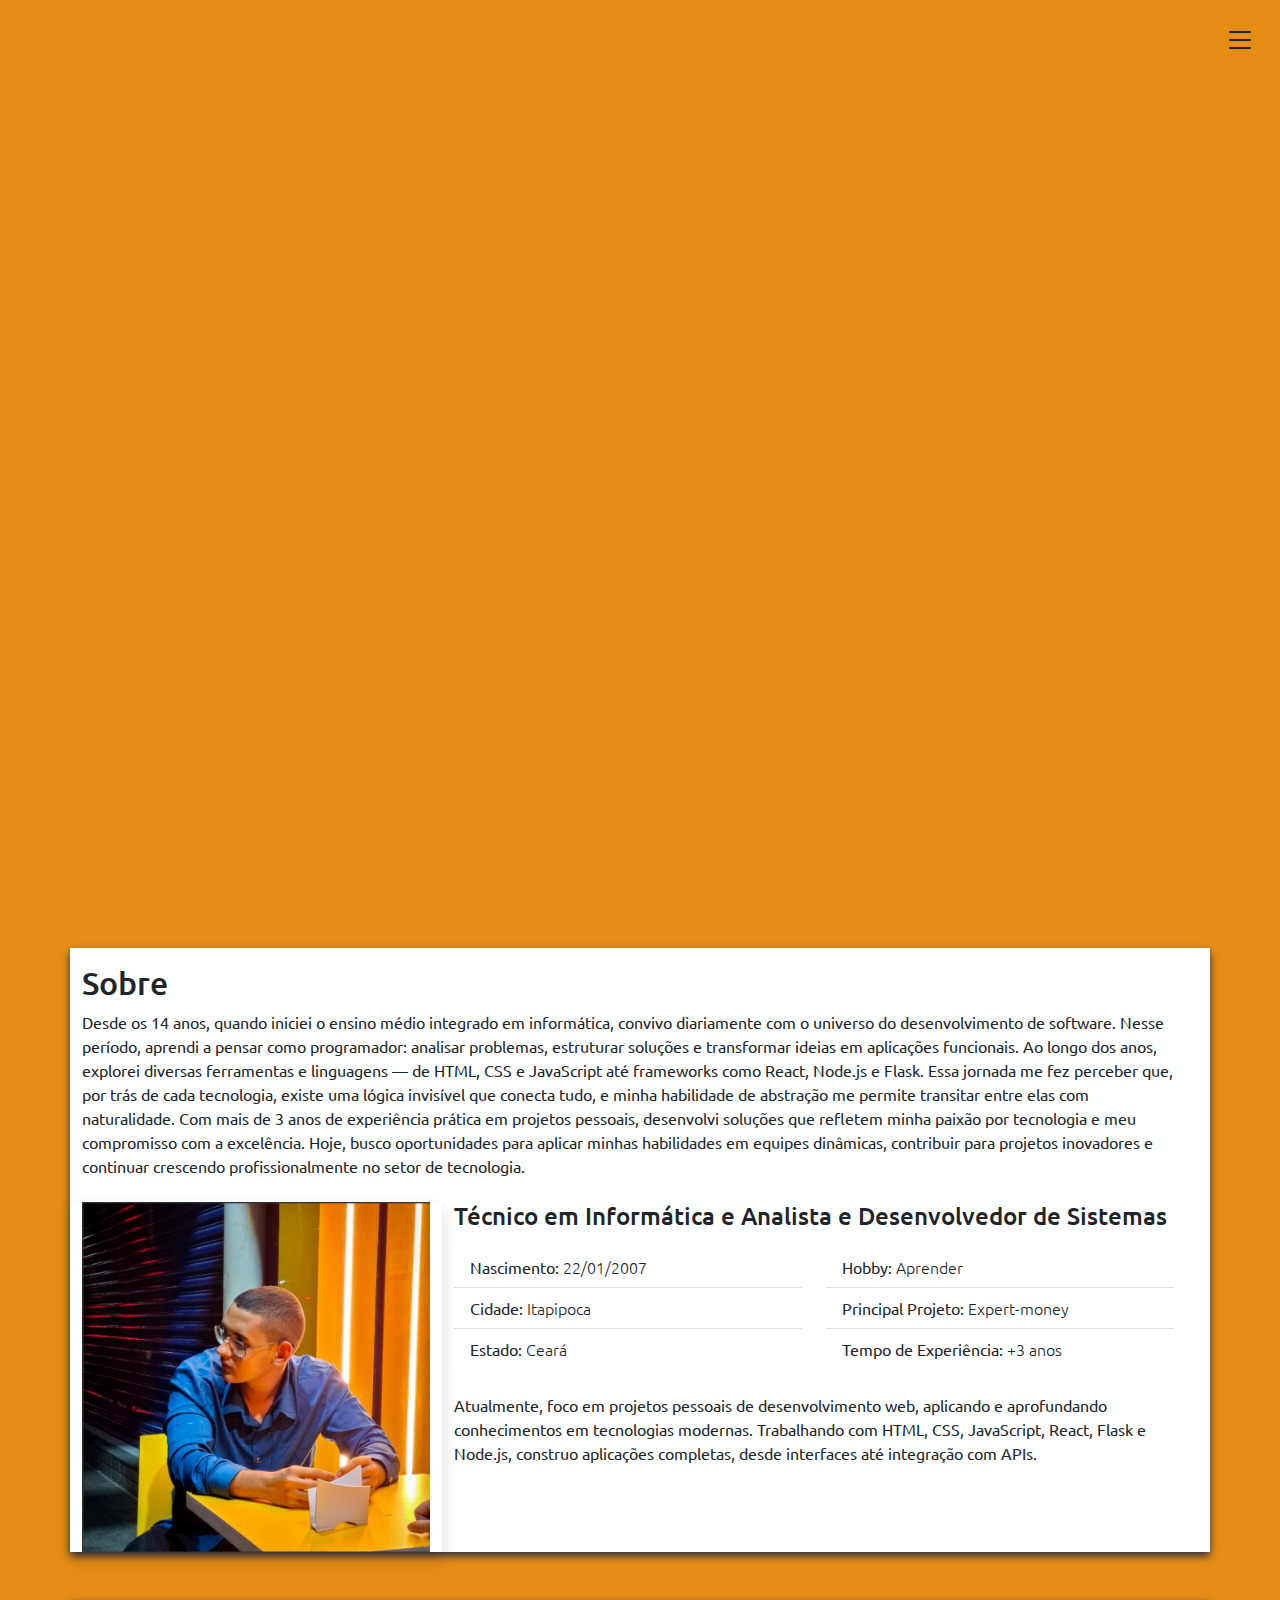
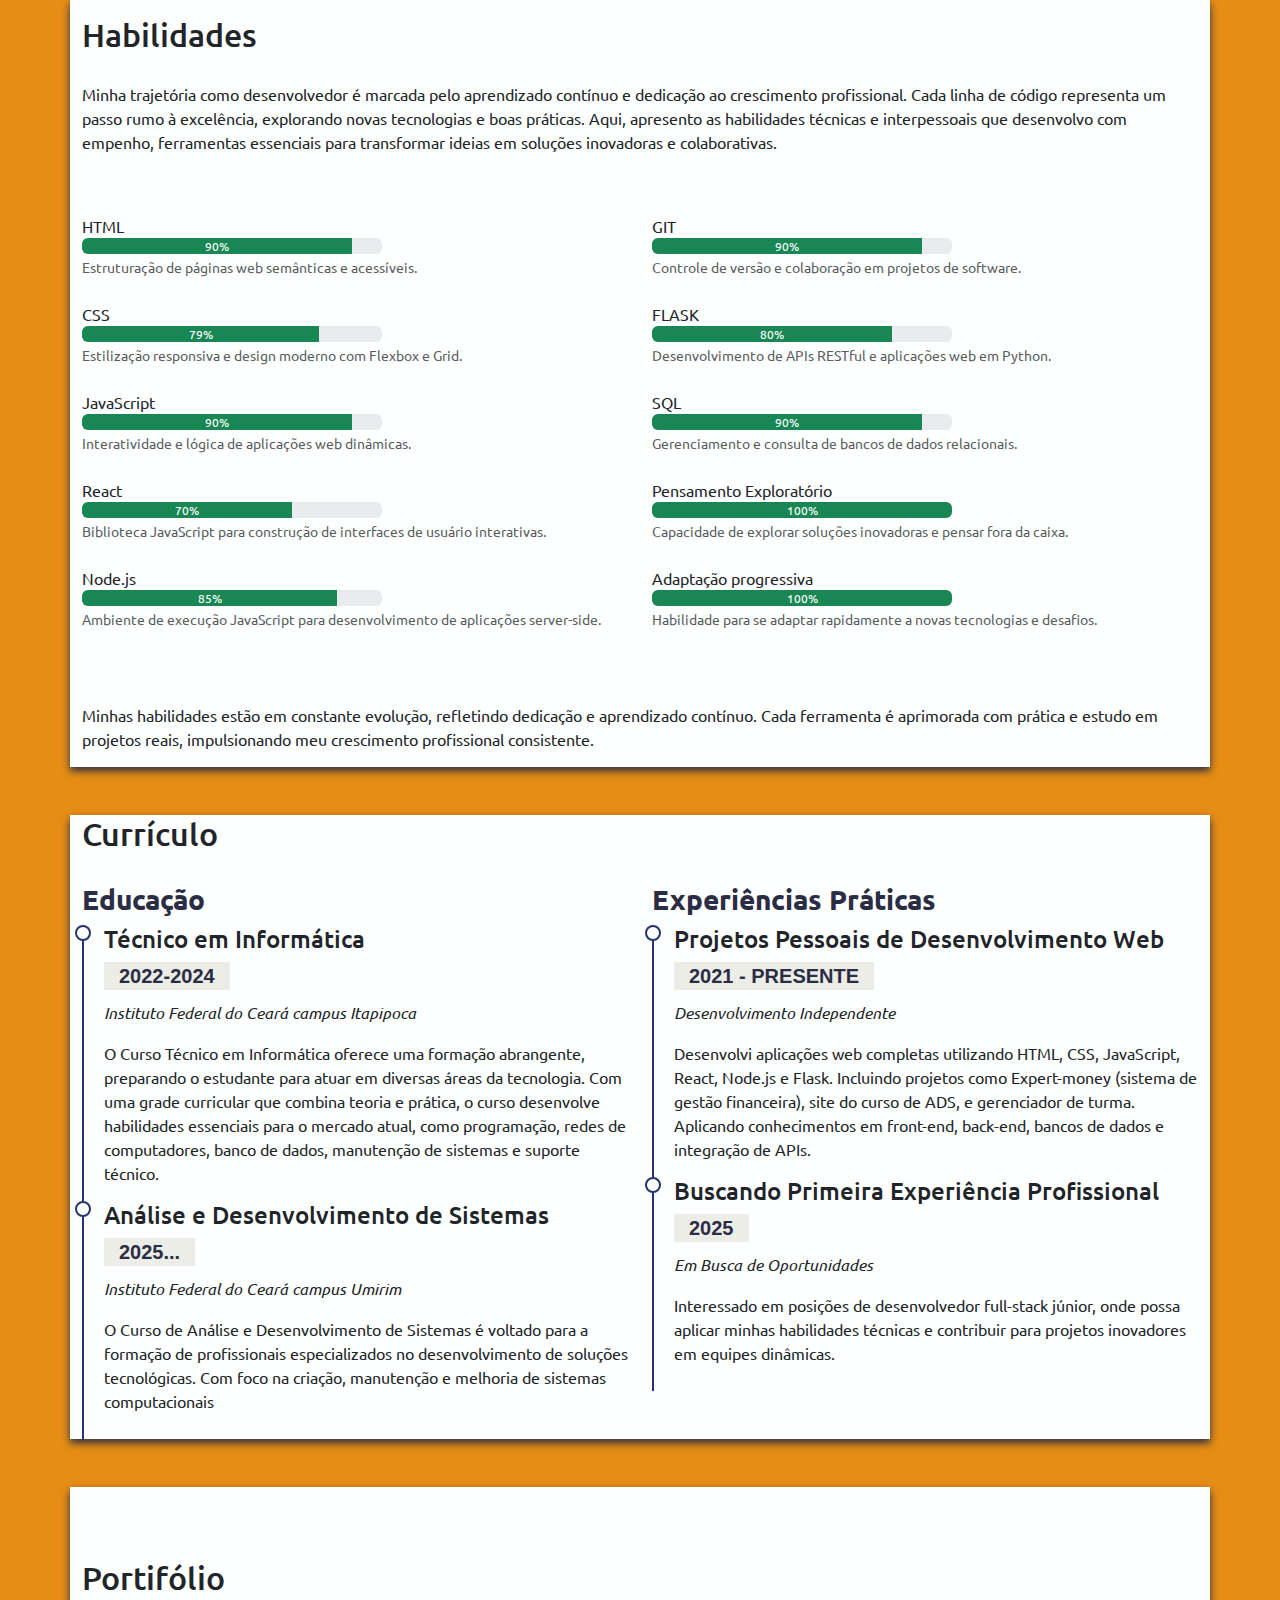
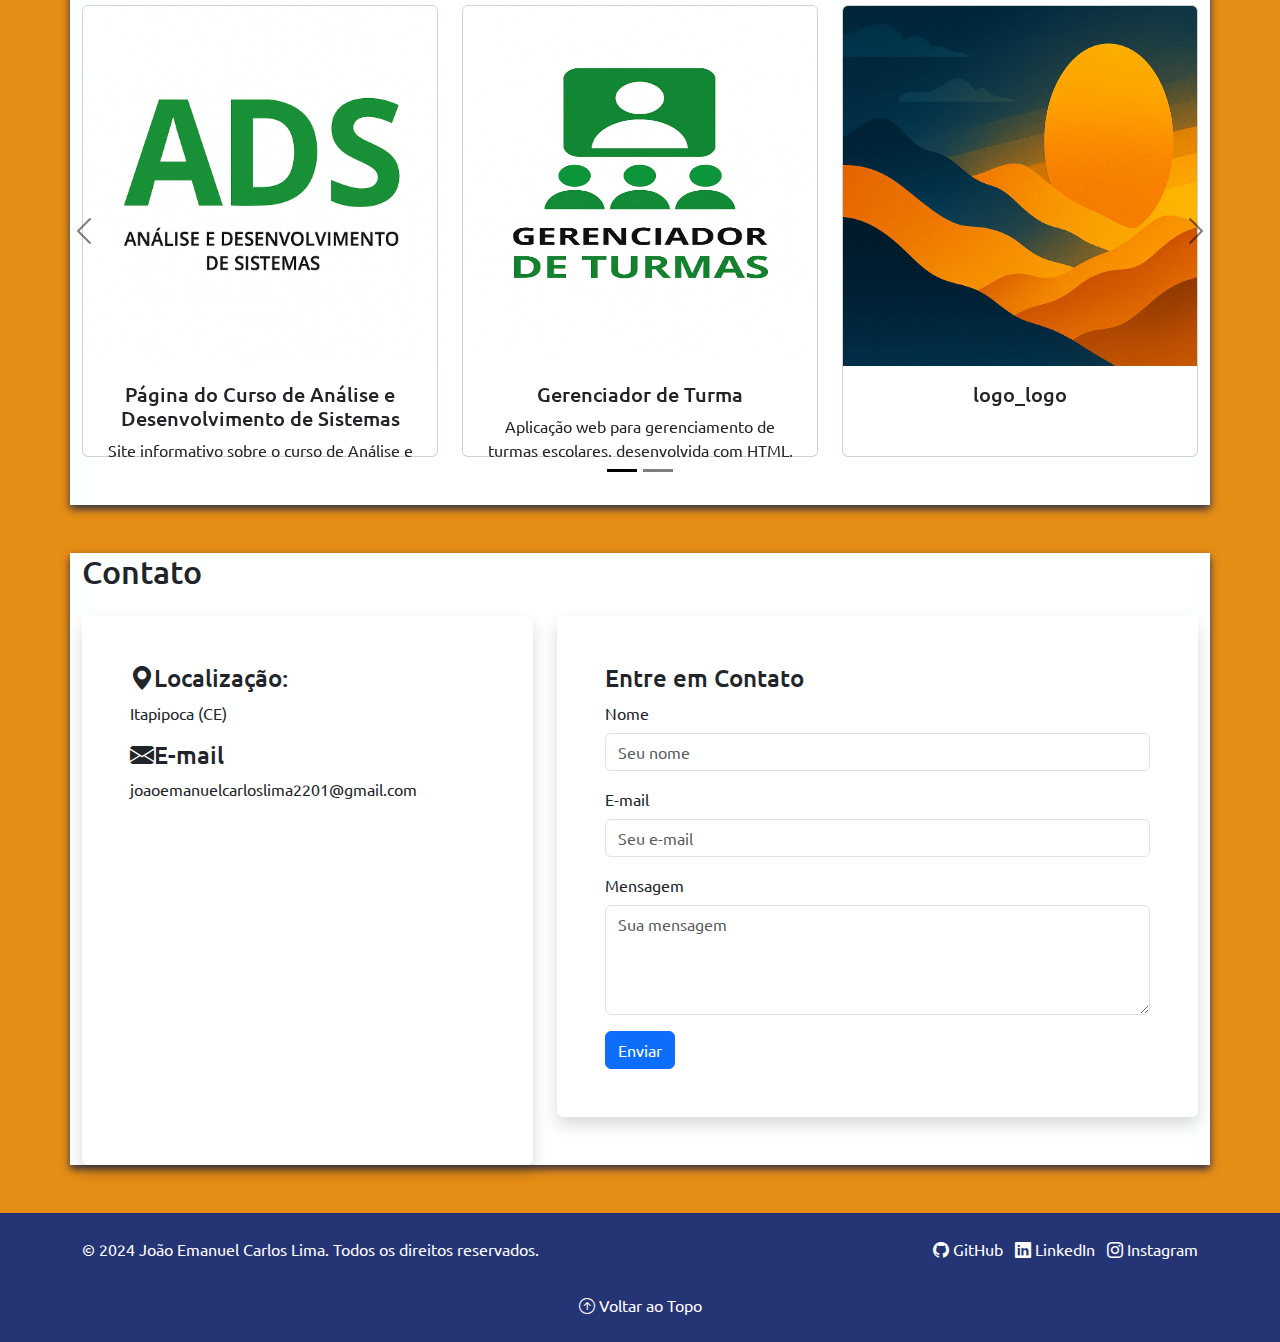
<file: index.html>
<!DOCTYPE html>
<html lang="pt-br">

<head>
    <meta charset="UTF-8">
    <meta name="viewport" content="width=device-width, initial-scale=1.0, maximum-scale=1.0, user-scalable=no">
    <link rel="stylesheet" href="https://cdn.jsdelivr.net/npm/bootstrap-icons@1.13.1/font/bootstrap-icons.min.css">
    <link rel="stylesheet" href="css/bootstrap/css/bootstrap.css">
    <link rel="stylesheet" href="css/fonts.css">
    <link rel="stylesheet" href="css/general.css">
    <link rel="stylesheet" href="css/header.css">
    <link rel="stylesheet" href="css/sections.css">
    <link rel="stylesheet" href="css/components.css">
    <link rel="stylesheet" href="css/animations.css">
    <link rel="stylesheet" href="css/responsive.css">
    <link rel="icon" type="image/png" href="imagens/icone01.png">
    <link rel="stylesheet" href="css/carrocel.css">
    <link rel="stylesheet" href="css/rodape.css">

    <title>João Emanuel Carlos Lima Dev full-stack</title>
    <meta name="description" content="Portfolio de João Emanuel Carlos Lima, desenvolvedor full-stack. Conheça minhas habilidades, projetos e entre em contato.">

    <!-- Open Graph / Facebook -->
    <meta property="og:type" content="website">
    <meta property="og:url" content="https://joao-tec-info.github.io/portifolio/">
    <meta property="og:title" content="João Emanuel Carlos Lima Dev full-stack">
    <meta property="og:description" content="Portfolio de João Emanuel Carlos Lima, desenvolvedor full-stack. Conheça minhas habilidades, projetos e entre em contato.">
    <meta property="og:image" content="https://joao-tec-info.github.io/portifolio/imagens/FotoDePerfil.png">

    <!-- Twitter -->
    <meta property="twitter:card" content="summary_large_image">
    <meta property="twitter:url" content="https://joao-tec-info.github.io/portifolio/">
    <meta property="twitter:title" content="João Emanuel Carlos Lima Dev full-stack">
    <meta property="twitter:description" content="Portfolio de João Emanuel Carlos Lima, desenvolvedor full-stack. Conheça minhas habilidades, projetos e entre em contato.">
    <meta property="twitter:image" content="https://joao-tec-info.github.io/portifolio/imagens/FotoDePerfil.png">
    <script type="application/ld+json">
    {
      "@context": "https://schema.org",
      "@type": "Person",
      "name": "João Emanuel Carlos Lima",
      "jobTitle": "Desenvolvedor Full-Stack",
      "description": "João Emanuel Carlos Lima é um desenvolvedor full-stack apaixonado por tecnologia, com experiência em HTML, CSS, JavaScript, React, Node.js e Flask. Conheça seus projetos e entre em contato.",
      "url": "https://joao-tec-info.github.io/portifolio/",
      "image": "https://joao-tec-info.github.io/portifolio/imagens/FotoDePerfil.png",
      "sameAs": [
        "https://github.com/joao-tec-info",
        "https://www.linkedin.com/in/jo%C3%A3o-emanuel-carlos-lima-038552291/",
        "https://www.instagram.com/joaoemn_/"
      ],
      "address": {
        "@type": "PostalAddress",
        "addressLocality": "Itapipoca",
        "addressRegion": "CE",
        "addressCountry": "BR"
      },
      "email": "joaoemanuelcarloslima2201@gmail.com"
    }
    </script>
</head>

<body id="body">
    <div id="overlay"></div>

    <aside id="header">
        <section id="profile">
            <img src="imagens/FotoDePerfil.png" alt="Foto de perfil de João Emanuel Carlos Lima">
            <h1>Emanuel Carlos</h1>
            <ul class="social">
                <li>
                    <a href="https://github.com/joao-tec-info" target="_blank"><i class="bi bi-github"></i></a>
                </li>
                <li>
                    <a href="https://www.linkedin.com/in/jo%C3%A3o-emanuel-carlos-lima-038552291/" target="_blank"><i class="bi bi-linkedin"></i></a>
                </li>
                <li>
                    <a href="https://www.instagram.com/joaoemn_/" target="_blank"><i class="bi bi-instagram"></i></a>
                </li>
            </ul>
        </section>
        <section>
            <nav id="navBar" class="navMenu">
                <ul class="nav flex-column">
                    <li class="nav-item">
                        <a class="nav-link active" aria-current="page" href="#"><i class="bi bi-house-door-fill"></i>
                            Início</a>
                    </li>
                    <li class="nav-item">
                        <a class="nav-link" href="#sobre"><i class="bi bi-person-fill"></i> Sobre</a>
                    </li>
                    <li class="nav-item">
                        <a class="nav-link" href="#habilidades"><i class="bi bi-card-checklist"></i> Habilidades</a>
                    </li>
                    <li class="nav-item">
                        <a class="nav-link" href="#curriculo"><i class="bi bi-file-earmark-check-fill"></i>
                            Currículo</a>
                    </li>
                    <li class="nav-item">
                        <a class="nav-link" href="#portifolio"><i class="bi bi-collection-fill"></i> Portfolio</a>
                    </li>
                    <li class="nav-item">
                        <a class="nav-link" href="#contato"><i class="bi bi-envelope-fill"></i> Contato</a>
                    </li>
                </ul>
            </nav>
        </section>
    </aside>

    <main id="main">
        <i class="bi bi-list menu-mobile"></i>

        <section id="inicio" class="col-md-5 m-0 p-0">
            <div class="col-md-5 d-flex justify-content-center align-items-center flex-column meu-nome">
                <h1 class="text-white text-shadow">
                   João Emanuel Carlos Lima
                </h1>
                <span id="subtitle" class="text-white text-shadow">Técnico e Dev Full Stack</span>
            </div>
            <div id="arraste" class="col-md-7 d-flex justify-content-end align-items-end position-relative">
                <a href="#sobre" class="position-absolute bottom-0 end-0 mb-3 me-3 text-white"><i
                        class="bi bi-arrow-down"></i>arraste para mais</a>
            </div>
        </section>

        <section class="container  mt-5  " id="sobre">
            <div class="row w-100">
                <div class="col-md-12">

                    <h2 class="pt-3 ">Sobre</h2>

<p>
Desde os 14 anos, quando iniciei o ensino médio integrado em informática, convivo diariamente com o universo do desenvolvimento de software. Nesse período, aprendi a pensar como programador: analisar problemas, estruturar soluções e transformar ideias em aplicações funcionais.
Ao longo dos anos, explorei diversas ferramentas e linguagens — de HTML, CSS e JavaScript até frameworks como React, Node.js e Flask. Essa jornada me fez perceber que, por trás de cada tecnologia, existe uma lógica invisível que conecta tudo, e minha habilidade de abstração me permite transitar entre elas com naturalidade.
Com mais de 3 anos de experiência prática em projetos pessoais, desenvolvi soluções que refletem minha paixão por tecnologia e meu compromisso com a excelência. Hoje, busco oportunidades para aplicar minhas habilidades em equipes dinâmicas, contribuir para projetos inovadores e continuar crescendo profissionalmente no setor de tecnologia.
</p>

                    <div class="row mt-4" id="lista-sobre">
                        <div class="col-md-4 shadow">
                            <img class="img-fluid" src="imagens/FotoDePerfil.png" alt="Foto de João Emanuel Carlos Lima">
                        </div>

                        <div class="col-md-8">
                            <h4 class="mb-3">Técnico em Informática e Analista e Desenvolvedor de Sistemas</h4>

                            <div class="row" id="lista-sobre-informacoes">
                                <div class="col-md-6">
                                    <ul class="list-group list-group-flush ">
                                        <li class="list-group-item">Nascimento: <span
                                                class="fw-lighter">22/01/2007</span></li>
                                        <li class="list-group-item">Cidade: <span class="fw-lighter">Itapipoca</span>
                                        </li>
                                        <li class="list-group-item">Estado: <span class="fw-lighter">Ceará</span></li>

                                    </ul>
                                </div>
                                <div class="col-md-6">
                                    <ul class="list-group list-group-flush">
                                        <li class="list-group-item">Hobby: <span class="fw-lighter">Aprender</span></li>
                                        <li class="list-group-item">Principal Projeto: <span class="fw-lighter"> Expert-money</span></li>
                                        <li class="list-group-item">Tempo de Experiência: <span class="fw-lighter">+3
                                                anos</span></li>


                                    </ul>
                                </div>
                                <div class="mt-4 mr-3 pb-3">
                                    Atualmente, foco em projetos pessoais de desenvolvimento web, aplicando e aprofundando conhecimentos em tecnologias modernas. Trabalhando com HTML, CSS, JavaScript, React, Flask e Node.js, construo aplicações completas, desde interfaces até integração com APIs.
                                </div>

                            </div>
                        </div>
                    </div>

                </div>
            </div>

        </section>
        <section id="habilidades" class="mt-5 section-bg">

            <div class="container" id="lista-habilidades">
                <h2 class="pt-3">Habilidades</h2>
                <p>
                    Minha trajetória como desenvolvedor é marcada pelo aprendizado contínuo e dedicação ao crescimento profissional. Cada linha de código representa um passo rumo à excelência, explorando novas tecnologias e boas práticas. Aqui, apresento as habilidades técnicas e interpessoais que desenvolvo com empenho, ferramentas essenciais para transformar ideias em soluções inovadoras e colaborativas.
                </p>
                <div class="row">
                    <div class="col-md-6">
                        <p class="mt-4 mb-0">HTML</p>
                        <div class="progress" style="width: 300px;">
                            <div class="progress-bar bg-success" role="progressbar" style="width: 90%; height: 100%;">
                                90%
                            </div>
                        </div>
                        <small class="text-muted">Estruturação de páginas web semânticas e acessíveis.</small>
                        <p class="mt-4 mb-0">CSS</p>
                        <div class="progress" style="width: 300px;">
                            <div class="progress-bar bg-success" role="progressbar" style="width: 79%; height: 100%;">
                                79%
                            </div>
                        </div>
                        <small class="text-muted">Estilização responsiva e design moderno com Flexbox e Grid.</small>
                        <p class="mt-4 mb-0">JavaScript</p>
                        <div class="progress" style="width: 300px;">
                            <div class="progress-bar bg-success" role="progressbar" style="width: 90%; height: 100%;">
                                90%
                            </div>
                        </div>
                        <small class="text-muted">Interatividade e lógica de aplicações web dinâmicas.</small>


                    </div>

                    <div class="col-md-6">
                        <p class="mt-4 mb-0">GIT</p>
                        <div class="progress" style="width: 300px;">
                            <div class="progress-bar bg-success" role="progressbar" style="width: 90%; height: 100%;">
                                90%
                            </div>
                        </div>
                        <small class="text-muted">Controle de versão e colaboração em projetos de software.</small>
                        <p class="mt-4 mb-0">FLASK</p>
                        <div class="progress" style="width: 300px;">
                            <div class="progress-bar bg-success" role="progressbar" style="width: 80%; height: 100%;">
                                80%
                            </div>
                        </div>
                        <small class="text-muted">Desenvolvimento de APIs RESTful e aplicações web em Python.</small>
                        <p class="mt-4 mb-0">SQL</p>
                        <div class="progress" style="width: 300px;">
                            <div class="progress-bar bg-success" role="progressbar" style="width: 90%; height: 100%;">
                                90%
                            </div>
                        </div>
                        <small class="text-muted">Gerenciamento e consulta de bancos de dados relacionais.</small>
                    </div>
                    <div class="col-md-6">
                        <p class="mt-4 mb-0">React</p>
                        <div class="progress" style="width: 300px;">
                            <div class="progress-bar bg-success" role="progressbar" style="width: 70%; height: 100%;">
                                70%
                            </div>
                        </div>
                        <small class="text-muted">Biblioteca JavaScript para construção de interfaces de usuário interativas.</small>
                        <p class="mt-4 mb-0">Node.js</p>
                        <div class="progress" style="width: 300px;">
                            <div class="progress-bar bg-success" role="progressbar" style="width: 85%; height: 100%;">
                                85%
                            </div>
                        </div>
                        <small class="text-muted">Ambiente de execução JavaScript para desenvolvimento de aplicações server-side.</small>
                    </div>
                    <div class="col-md-6">
                        <p class="mt-4 mb-0">Pensamento Exploratório</p>
                        <div class="progress" style="width: 300px;">
                            <div class="progress-bar bg-success" role="progressbar" style="width: 100%; height: 100%;">
                                100%
                            </div>
                        </div>
                        <small class="text-muted">Capacidade de explorar soluções inovadoras e pensar fora da caixa.</small>
                        <p class="mt-4 mb-0">Adaptação progressiva</p>
                        <div class="progress" style="width: 300px;">
                            <div class="progress-bar bg-success" role="progressbar" style="width: 100%; height: 100%;">
                                100%
                            </div>
                        </div>
                        <small class="text-muted">Habilidade para se adaptar rapidamente a novas tecnologias e desafios.</small>

                    </div>

                </div>
                <br>



                <hr>
                <p>Minhas habilidades estão em constante evolução, refletindo dedicação e aprendizado contínuo. Cada ferramenta é aprimorada com prática e estudo em projetos reais, impulsionando meu crescimento profissional consistente.</p>
            </div>

        </section>

        <section id="curriculo" class="mt-5 cr">
            <div class="container" id="curriculobg">
                <h2 class="mt-4 ">Currículo</h2>
                <div class="row">
                    <div class="col-md-6">
                        <h3 class="cr-title">Educação</h3>
                        <div class="cr-item">
                            <h4>Técnico em Informática</h4>
                            <h5>2022-2024</h5>
                            <p><em>Instituto Federal do Ceará campus Itapipoca </em></p>
                            <p>O Curso Técnico em Informática oferece uma formação abrangente, preparando o estudante
                                para atuar em diversas áreas da tecnologia. Com uma grade curricular que combina teoria
                                e prática, o curso desenvolve habilidades essenciais para o mercado atual, como
                                programação, redes de computadores, banco de dados, manutenção de sistemas e suporte
                                técnico.</p>
                        </div>
                        <div class="cr-item">
                            <h4>Análise e Desenvolvimento de Sistemas</h4>
                            <h5>2025...</h5>
                            <p><em>Instituto Federal do Ceará campus Umirim </em></p>
                            <p>O Curso de Análise e Desenvolvimento de Sistemas é voltado para a formação de
                                profissionais especializados no desenvolvimento de soluções tecnológicas. Com foco na
                                criação, manutenção e melhoria de sistemas computacionais</p>
                        </div>
                    </div>
                    <div class="col-md-6">
                        <h3 class="cr-title">Experiências Práticas</h3>
                        <div class="cr-item">
                            <h4>Projetos Pessoais de Desenvolvimento Web</h4>
                            <h5>2021 - Presente</h5>
                            <p><em>Desenvolvimento Independente</em></p>
                            <p>Desenvolvi aplicações web completas utilizando HTML, CSS, JavaScript, React, Node.js e Flask. Incluindo projetos como Expert-money (sistema de gestão financeira), site do curso de ADS, e gerenciador de turma. Aplicando conhecimentos em front-end, back-end, bancos de dados e integração de APIs.</p>
                        </div>
                        <div class="cr-item">
                            <h4>Buscando Primeira Experiência Profissional</h4>
                            <h5>2025</h5>
                            <p><em>Em Busca de Oportunidades</em></p>
                            <p>Interessado em posições de desenvolvedor full-stack júnior, onde possa aplicar minhas habilidades técnicas e contribuir para projetos inovadores em equipes dinâmicas.</p>
                        </div>
                    </div>
                </div>

            </div>
        </section>

        <section id="portifolio" class="mt-5">
            <div class="container pt-5 pb-5" id="portifoliobg">
                <h2 class="mt-4">Portifólio</h2>
                <div id="carouselPortifolio" class="carousel carousel-dark slide">
                    <div class="carousel-indicators">
                        <button type="button" data-bs-target="#carouselPortifolio" data-bs-slide-to="0" class="active"
                            aria-current="true" aria-label="Slide 1"></button>
                        <button type="button" data-bs-target="#carouselPortifolio" data-bs-slide-to="1"
                            aria-label="Slide 2"> </button>

                    </div>
                    <div class="carousel-inner">
                        <div class="carousel-item active" data-bs-interval="10000">
                            <div class="row row-cols-1 row-cols-md-3 g-4">
                                <div class="col">
                                    <div class="card">
                                        <a href="https://joao-tec-info.github.io/site-ADS/">
                                        <img src="imagens/ADS.png" class="card-img-top" alt="Logo do curso de Análise e Desenvolvimento de Sistemas">
                                        </a>
                                        <div class="card-body">
                                            <h5 class="card-title">Página do Curso de Análise e Desenvolvimento de Sistemas</h5>
                                            <p class="card-text">Site informativo sobre o curso de Análise e Desenvolvimento de Sistemas do IFCE, desenvolvido com HTML, CSS e JavaScript. Apresenta informações sobre a grade curricular, objetivos do curso e oportunidades de carreira na área de tecnologia.</p>
                                        </div>
                                    </div>
                                </div>
                                <div class="col">
                                    <div class="card">
                                        <a href="https://joao-tec-info.github.io/gerenciador_de_turma/">
                                            <img src="imagens/LOGOGENturma.png" class="card-img-top" alt="Logo do Gerenciador de Turma">
                                        </a>
                                        <div class="card-body">
                                            <h5 class="card-title">Gerenciador de Turma</h5>
                                            <p class="card-text">Aplicação web para gerenciamento de turmas escolares, desenvolvida com HTML, CSS e JavaScript. Permite adicionar alunos, organizar turmas e visualizar informações de forma intuitiva, aplicando lógica de programação e manipulação do DOM.</p>
                                        </div>
                                    </div>
                                </div>
                                <div class="col">
                                    <div class="card">
                                        <img src="imagens/backgroun.png" class="card-img-top" alt="Imagem de projeto futuro - logo">
                                        <div class="card-body">
                                            <h5 class="card-title">logo_logo</h5>
                                            <p class="card-text"></p>
                                        </div>
                                    </div>
                                </div>
                            </div>
                        </div>
                        <div class="carousel-item" data-bs-interval="2000">
                            <div class="row row-cols-1 row-cols-md-3 g-4">
                                <div class="col">
                                    <div class="card">
                                        <img src="imagens/backgroun.png" class="card-img-top" alt="Imagem de projeto em breve">
                                        <div class="card-body">
                                            <h5 class="card-title">EM_BREVE</h5>
                                            <p class="card-text"></p>
                                        </div>
                                    </div>
                                </div>
                                <div class="col">
                                    <div class="card">
                                        <img src="imagens/backgroun.png" class="card-img-top" alt="Imagem de projeto em breve">
                                        <div class="card-body">
                                            <h5 class="card-title">EM-BREVE</h5>
                                            <p class="card-text"></p>
                                        </div>
                                    </div>
                                </div>
                                <div class="col">
                                    <div class="card">
                                        <img src="imagens/backgroun.png" class="card-img-top" alt="Imagem de projeto em breve">
                                        <div class="card-body">
                                            <h5 class="card-title">EM_BREVE</h5>
                                            <p class="card-text"></p>
                                        </div>
                                    </div>
                                </div>

                            </div>
                        </div>

                    </div>
                    <button class="carousel-control-prev" type="button" data-bs-target="#carouselPortifolio"
                        data-bs-slide="prev">
                        <span class="carousel-control-prev-icon" aria-hidden="true"></span>
                        <span class="visually-hidden">Previous</span>
                    </button>
                    <button class="carousel-control-next" type="button" data-bs-target="#carouselPortifolio"
                        data-bs-slide="next">
                        <span class="carousel-control-next-icon" aria-hidden="true"></span>
                        <span class="visually-hidden">Next</span>
                    </button>
                </div>
            </div>
        </section>

        <section id="contato" class="mt-5">
            <div class="container" id="contatobg">
                <h2>Contato</h2>
                <div class="row">
                    <div class="col-md-5 mt-3">
                        <div class="card p-5 shadow border-0">
                            <div class="endereco">
                                <h4><i class="bi bi-geo-alt-fill"></i>Localização:</h4>
                                <p>Itapipoca (CE)</p>

                            </div>

                            <div class="email">
                                <h4><i class="bi bi-envelope-fill"></i>E-mail</h4>
                                <p>joaoemanuelcarloslima2201@gmail.com</p>
                            </div>
                            <iframe 
                                src="https://www.google.com/maps/embed?pb=!1m18!1m12!1m3!1d3982.3941052935907!2d-39.597615200000014!3d-3.495857399999995!2m3!1f0!2f0!3f0!3m2!1i1024!2i768!4f13.1!3m3!1m2!1s0x7c048efa20f483d%3A0xb2bbff044aa641e9!2sR.%20Mo%C3%A9sio%20Loiola%20-%20Itapipoca%2C%20CE!5e0!3m2!1spt-BR!2sbr!4v1754779101736!5m2!1spt-BR!2sbr"
                                width="300" height="300" style="border:0;" allowfullscreen="" loading="lazy"
                                referrerpolicy="no-referrer-when-downgrade"></iframe>
                        </div>

                    </div>
                    <div class="col-md-7 mt-3">
                        <div class="card p-5 shadow border-0">
                            <form id="contact-form">
                                <h4>Entre em Contato</h4>
                                <div class="mb-3">
                                    <label for="nome" class="form-label">Nome</label>
                                    <input type="text" class="form-control" id="nome" name="from_name" placeholder="Seu nome" required>
                                </div>
                                <div class="mb-3">
                                    <label for="email" class="form-label">E-mail</label>
                                    <input type="email" class="form-control" id="email" name="from_email"
                                        placeholder="Seu e-mail" required>
                                </div>
                                <div class="mb-3">
                                    <label for="mensagem" class="form-label">Mensagem</label>
                                    <textarea class="form-control" id="mensagem" name="message" rows="4"
                                        placeholder="Sua mensagem" required></textarea>
                                </div>
                                <button type="submit" class="btn btn-primary">Enviar</button>
                            </form>

                        </div>

                    </div>
                </div>

            </div>
        </section>

        <footer class="mt-5  text-white py-4 " id="rodape">
            <div class="container">
                <div class="row">
                    <div class="col-md-6">
                        <p>&copy; 2024 João Emanuel Carlos Lima. Todos os direitos reservados.</p>
                    </div>
                    <div class="col-md-6 text-end">
                        <ul class="list-inline mb-0">
                            <li class="list-inline-item">
                                <a href="https://github.com/joao-tec-info" target="_blank" class="text-white">
                                    <i class="bi bi-github"></i> GitHub
                                </a>
                            </li>
                            <li class="list-inline-item">
                                <a href="https://www.linkedin.com/in/jo%C3%A3o-emanuel-carlos-lima-038552291/" target="_blank" class="text-white">
                                    <i class="bi bi-linkedin"></i> LinkedIn
                                </a>
                            </li>
                            <li class="list-inline-item">
                                <a href="https://www.instagram.com/joaoemn_/" target="_blank" class="text-white">
                                    <i class="bi bi-instagram"></i> Instagram
                                </a>
                            </li>
                        </ul>
                    </div>
                </div>
                <div class="row mt-3">
                    <div class="col-12 text-center">
                        <a href="#inicio" class="text-white">
                            <i class="bi bi-arrow-up-circle"></i> Voltar ao Topo
                        </a>
                    </div>
                </div>
            </div>
        </footer>

    </main>
    <script src="https://cdn.emailjs.com/dist/email.min.js"></script>
<script>
  emailjs.init("O9HDcb_8AtxQ80yi9");

  document.getElementById('contact-form').addEventListener('submit', function(e) {
    e.preventDefault();

    emailjs.sendForm('service_w8flnp9', 'template_5h5chcs', this)
      .then(() => {
        alert('Mensagem enviada com sucesso!');
        this.reset(); // Limpa o formulário após envio
      }, (error) => {
        alert('Erro ao enviar: ' + JSON.stringify(error));
      });
  });
</script>
    <script src="css/bootstrap/js/bootstrap.bundle.min.js"></script>
    <script src="js/script.js"></script>
    <script src="js/animations.js"></script>
</body>
</file>
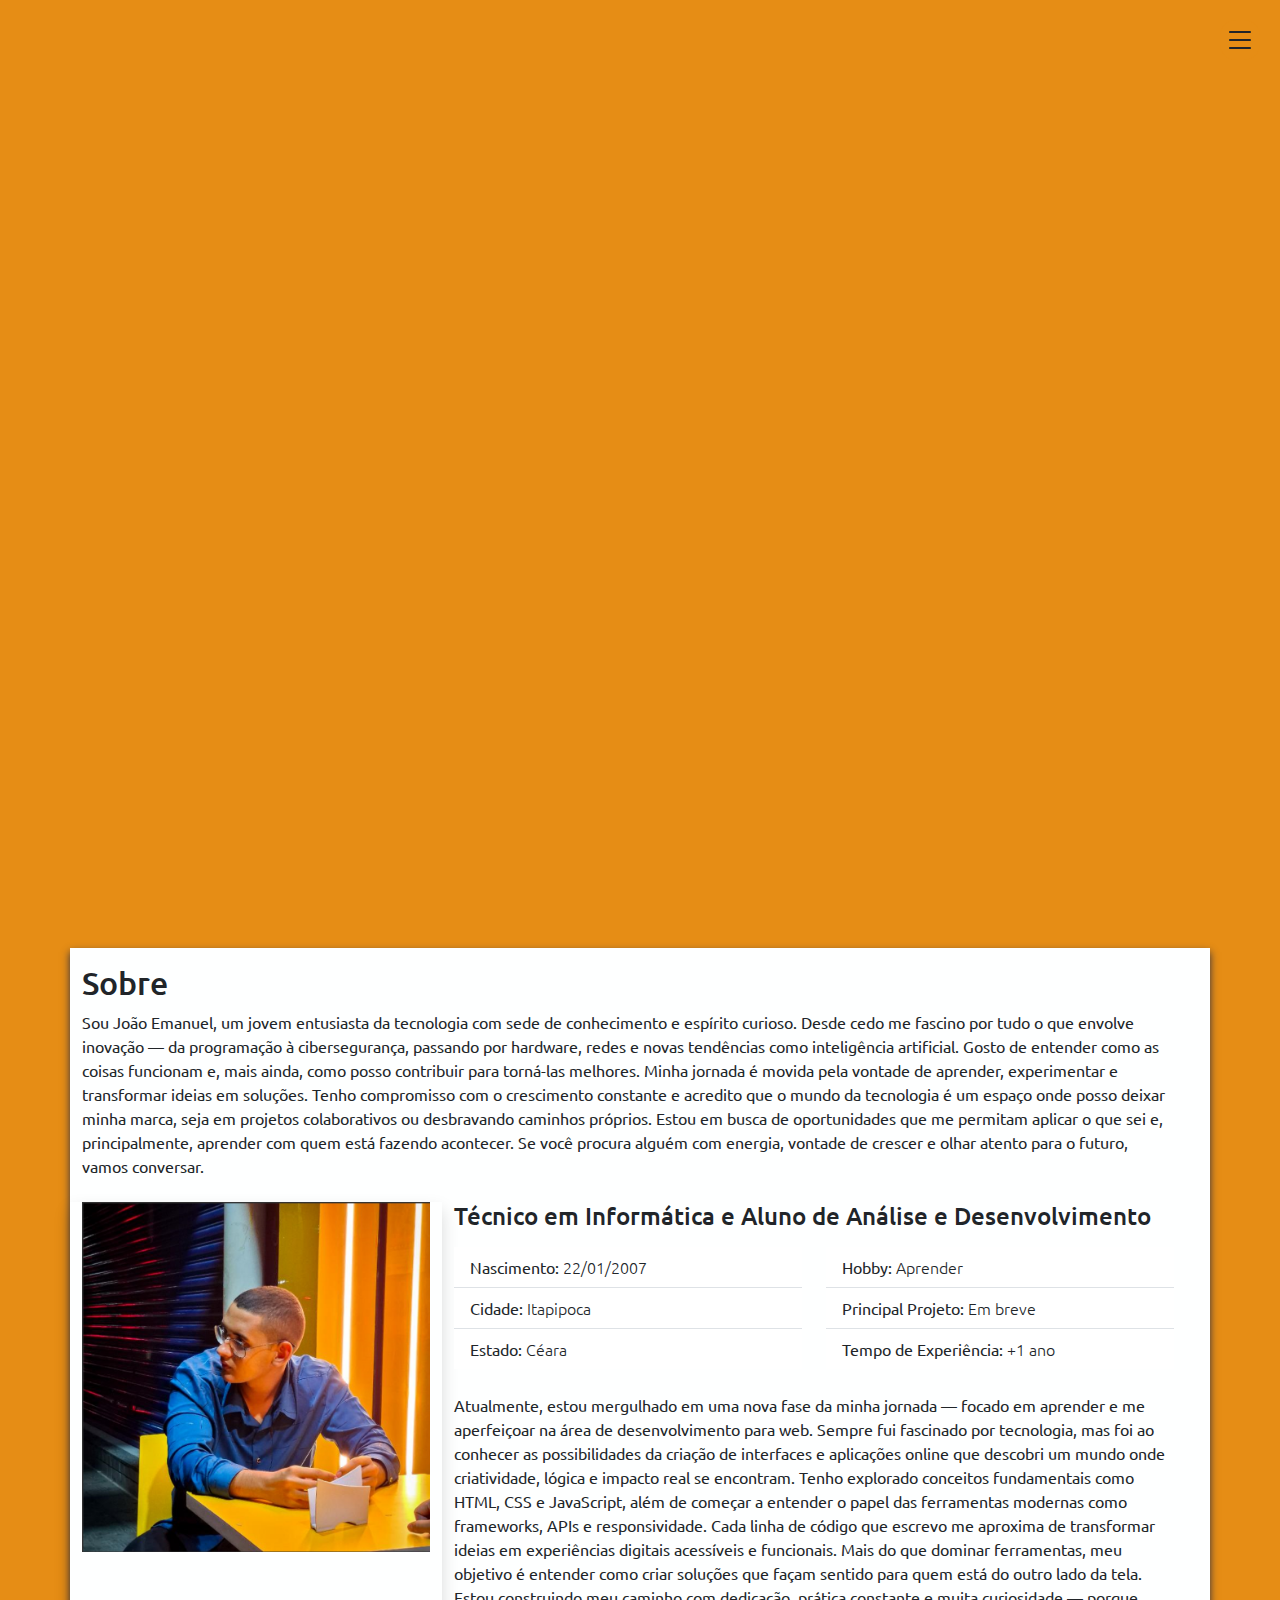
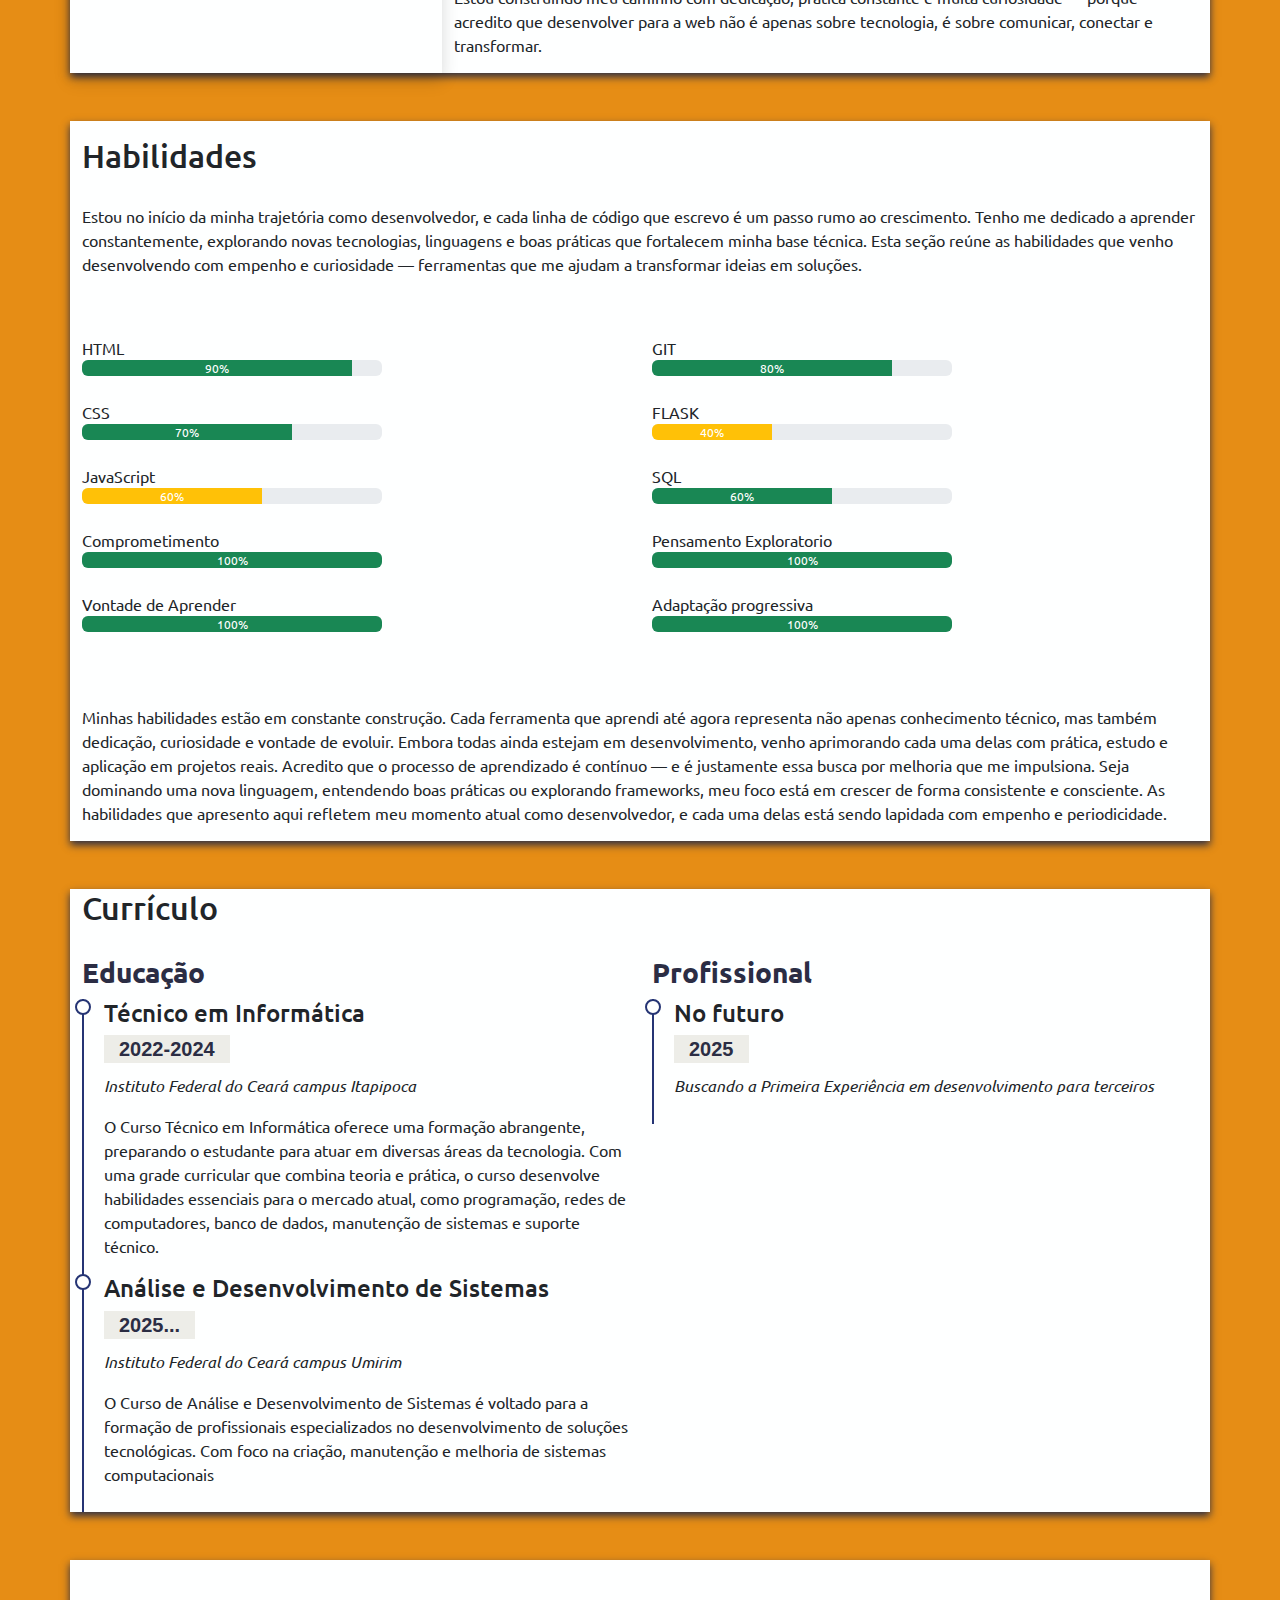
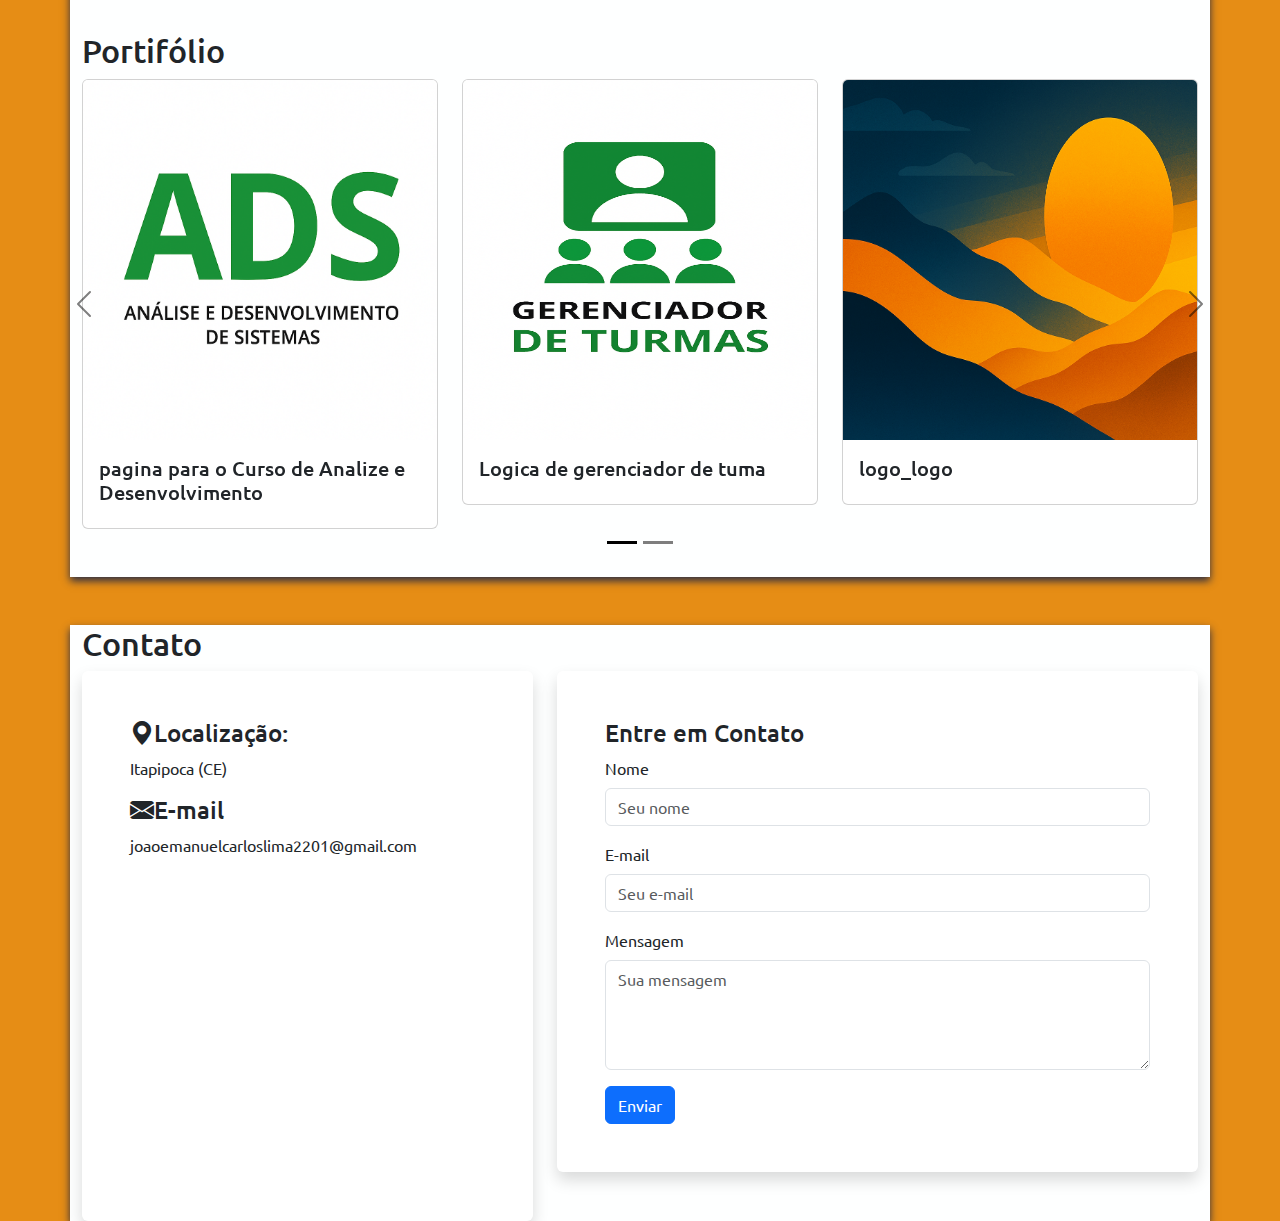
<file: meu-projeto/index.html>
<!DOCTYPE html>
<html lang="pt-br">

<head>
    <meta charset="UTF-8">
    <meta name="viewport" content="width=device-width, initial-scale=1.0">
    <link rel="stylesheet" href="https://cdn.jsdelivr.net/npm/bootstrap-icons@1.13.1/font/bootstrap-icons.min.css">
    <link rel="stylesheet" href="css/bootstrap/css/bootstrap.css">
    <link rel="stylesheet" href="css/fonts.css">
    <link rel="stylesheet" href="css/general.css">
    <link rel="stylesheet" href="css/header.css">
    <link rel="stylesheet" href="css/sections.css">
    <link rel="stylesheet" href="css/components.css">
    <link rel="stylesheet" href="css/animations.css">
    <link rel="stylesheet" href="css/responsive.css">
    <link rel="icon" type="image/png" href="imagens/icone01.png">
    <link rel="stylesheet" href="css/carrocel.css">
    <meta name="viewport" content="width=device-width, initial-scale=1.0, maximum-scale=1.0, user-scalable=no">

    <title>Página</title>
</head>

<body id="body">
    <div id="overlay"></div>

    <aside id="header">
        <section id="profile">
            <img src="imagens/FotoDePerfil.png" alt="FotoDePerfil">
            <h1>Emanuel Carlos</h1>
            <ul class="social">
                <li>
                    <a href="https://github.com/joao-tec-info" target="_blank"><i class="bi bi-github"></i></a>
                </li>
                <li>
                    <a href="https://www.linkedin.com/in/jo%C3%A3o-emanuel-carlos-lima-038552291/" target="_blank"><i class="bi bi-linkedin"></i></a>
                </li>
                <li>
                    <a href="https://www.instagram.com/joaoemn_/" target="_blank"><i class="bi bi-instagram"></i></a>
                </li>
            </ul>
        </section>
        <section>
            <nav id="navBar" class="navMenu">
                <ul class="nav flex-column">
                    <li class="nav-item">
                        <a class="nav-link active" aria-current="page" href="#"><i class="bi bi-house-door-fill"></i>
                            Início</a>
                    </li>
                    <li class="nav-item">
                        <a class="nav-link" href="#sobre"><i class="bi bi-person-fill"></i> Sobre</a>
                    </li>
                    <li class="nav-item">
                        <a class="nav-link" href="#habilidades"><i class="bi bi-card-checklist"></i> Habilidades</a>
                    </li>
                    <li class="nav-item">
                        <a class="nav-link" href="#curriculo"><i class="bi bi-file-earmark-check-fill"></i>
                            Currículo</a>
                    </li>
                    <li class="nav-item">
                        <a class="nav-link" href="#portifolio"><i class="bi bi-collection-fill"></i> Portifolio</a>
                    </li>
                    <li class="nav-item">
                        <a class="nav-link" href="#contato"><i class="bi bi-envelope-fill"></i> Contato</a>
                    </li>
                </ul>
            </nav>
        </section>
    </aside>

    <main id="main">
        <i class="bi bi-list menu-mobile"></i>

        <section id="inicio" class="col-md-5 m-0 p-0">
            <div class="col-md-5 d-flex justify-content-center aling-itens-center flex-column meu-nome">
                <h2 class="text-white text-shadow">
                    Emanuel Carlos

                </h2>
                <span id="subtitle" class="text-white text-shadow">Técnico, programador e estudante</span>
            </div>
            <div id="arraste" class="col-md-7 d-flex justify-content-end align-items-end position-relative">
                <a href="#sobre" class="position-absolute bottom-0 end-0 mb-3 me-3 text-white"><i
                        class="bi bi-arrow-down"></i>arraste para mais</a>
            </div>
        </section>

        <section class="container  mt-5  " id="sobre">
            <div class="row w-100">
                <div class="col-md-12">

                    <h2 class="pt-3 ">Sobre</h2>

                    <p>Sou João Emanuel, um jovem entusiasta da tecnologia com sede de conhecimento e espírito curioso.
                        Desde cedo me fascino por tudo o que envolve inovação — da programação à cibersegurança,
                        passando por hardware, redes e novas tendências como inteligência artificial. Gosto de entender
                        como as coisas funcionam e, mais ainda, como posso contribuir para torná-las melhores.
                        Minha jornada é movida pela vontade de aprender, experimentar e transformar ideias em soluções.
                        Tenho compromisso com o crescimento constante e acredito que o mundo da tecnologia é um espaço
                        onde posso deixar minha marca, seja em projetos colaborativos ou desbravando caminhos próprios.
                        Estou em busca de oportunidades que me permitam aplicar o que sei e, principalmente, aprender
                        com quem está fazendo acontecer. Se você procura alguém com energia, vontade de crescer e olhar
                        atento para o futuro, vamos conversar.
                    </p>

                    <div class="row mt-4" id="lista-sobre">
                        <div class="col-md-4 shadow">
                            <img class="img-fluid" src="imagens/FotoDePerfil.png" alt="foto do joao">
                        </div>

                        <div class="col-md-8">
                            <h4 class="mb-3">Técnico em Informática e Aluno de Análise e Desenvolvimento </h4>

                            <div class="row" id="lista-sobre-informacoes">
                                <div class="col-md-6">
                                    <ul class="list-group list-group-flush ">
                                        <li class="list-group-item">Nascimento: <span
                                                class="fw-lighter">22/01/2007</span></li>
                                        <li class="list-group-item">Cidade: <span class="fw-lighter">Itapipoca</span>
                                        </li>
                                        </li>
                                        <li class="list-group-item">Estado: <span class="fw-lighter">Céara</span></li>

                                    </ul>
                                </div>
                                <div class="col-md-6">
                                    <ul class="list-group list-group-flush">
                                        <li class="list-group-item">Hobby: <span class="fw-lighter">Aprender</span></li>
                                        <li class="list-group-item">Principal Projeto: <span class="fw-lighter">Em
                                                breve</span></li>
                                        <li class="list-group-item">Tempo de Experiência: <span class="fw-lighter">+1
                                                ano</span></li>


                                    </ul>
                                </div>
                                <div class="mt-4 mr-3 pb-3" > 
                                    Atualmente, estou mergulhado em uma nova fase da minha jornada — focado em aprender e me
                                aperfeiçoar na área de desenvolvimento para web. Sempre fui fascinado por tecnologia,
                                mas foi ao conhecer as possibilidades da criação de interfaces e aplicações online que
                                descobri um mundo onde criatividade, lógica e impacto real se encontram.
                                Tenho explorado conceitos fundamentais como HTML, CSS e JavaScript, além de começar a
                                entender o papel das ferramentas modernas como frameworks, APIs e responsividade. Cada
                                linha de código que escrevo me aproxima de transformar ideias em experiências digitais
                                acessíveis e funcionais.
                                Mais do que dominar ferramentas, meu objetivo é entender como criar soluções que façam
                                sentido para quem está do outro lado da tela. Estou construindo meu caminho com
                                dedicação, prática constante e muita curiosidade — porque acredito que desenvolver para
                                a web não é apenas sobre tecnologia, é sobre comunicar, conectar e transformar.
                                </div>

                            </div>
                        </div>
                    </div>

                </div>
            </div>

            </div>

        </section>
        <section id="habilidades" class="mt-5 section-bg">

            <div class="container" id="lista-habilidades">
                <h2 class="pt-3">Habilidades</h2>
                <p>
                    Estou no início da minha trajetória como desenvolvedor, e cada linha de código que escrevo é um
                    passo rumo ao crescimento. Tenho me dedicado a aprender constantemente, explorando novas
                    tecnologias, linguagens e boas práticas que fortalecem minha base técnica. Esta seção reúne as
                    habilidades que venho desenvolvendo com empenho e curiosidade — ferramentas que me ajudam a
                    transformar ideias em soluções.
                </p>
                <div class="row">
                    <div class="col-md-6">
                        <p class="mt-4 mb-0">HTML</p>
                        <div class="progress" style="width: 300px;">
                            <div class="progress-bar bg-success" role="progressbar" style="width: 90%; height: 100%;">
                                90%
                            </div>
                        </div>
                        <p class="mt-4 mb-0">CSS</p>
                        <div class="progress" style="width: 300px;">
                            <div class="progress-bar bg-success" role="progressbar" style="width: 70%; height: 100%;">
                                70%
                            </div>
                        </div>
                        <p class="mt-4 mb-0">JavaScript</p>
                        <div class="progress" style="width: 300px;">
                            <div class="progress-bar bg-warning" role="progressbar" style="width: 60%; height: 100%;">
                                60%
                            </div>
                        </div>


                    </div>

                    <div class="col-md-6">
                        <p class="mt-4 mb-0">GIT</p>
                        <div class="progress" style="width: 300px;">
                            <div class="progress-bar bg-success" role="progressbar" style="width: 80%; height: 100%;">
                                80%
                            </div>
                        </div>
                        <p class="mt-4 mb-0">FLASK</p>
                        <div class="progress" style="width: 300px;">
                            <div class="progress-bar bg-warning" role="progressbar" style="width: 40%; height: 100%;">
                                40%
                            </div>
                        </div>
                        <p class="mt-4 mb-0">SQL</p>
                        <div class="progress" style="width: 300px;">
                            <div class="progress-bar bg-success" role="progressbar" style="width: 60%; height: 100%;">
                                60%
                            </div>
                        </div>
                    </div>
                    <div class="col-md-6">
                        <p class="mt-4 mb-0">Comprometimento</p>
                        <div class="progress" style="width: 300px;">
                            <div class="progress-bar bg-success" role="progressbar" style="width: 100%; height: 100%;">
                                100%
                            </div>
                        </div>
                        <p class="mt-4 mb-0">Vontade de Aprender</p>
                        <div class="progress" style="width: 300px;">
                            <div class="progress-bar bg-success" role="progressbar" style="width: 100%; height: 100%;">
                                100%
                            </div>
                        </div>
                    </div>
                    <div class="col-md-6">
                        <p class="mt-4 mb-0">Pensamento Exploratorio</p>
                        <div class="progress" style="width: 300px;">
                            <div class="progress-bar bg-success" role="progressbar" style="width: 100%; height: 100%;">
                                100%
                            </div>
                        </div>
                        <p class="mt-4 mb-0">Adaptação progressiva</p>
                        <div class="progress" style="width: 300px;">
                            <div class="progress-bar bg-success" role="progressbar" style="width: 100%; height: 100%;">
                                100%
                            </div>
                        </div>

                    </div>

                </div>
                <br>



                <hr>
                <p>Minhas habilidades estão em constante construção.
                    Cada ferramenta que aprendi até agora representa não apenas conhecimento técnico, mas também
                    dedicação, curiosidade e vontade de evoluir. Embora todas ainda estejam em desenvolvimento, venho
                    aprimorando cada uma delas com prática, estudo e aplicação em projetos reais.
                    Acredito que o processo de aprendizado é contínuo — e é justamente essa busca por melhoria que me
                    impulsiona. Seja dominando uma nova linguagem, entendendo boas práticas ou explorando frameworks,
                    meu foco está em crescer de forma consistente e consciente.
                    As habilidades que apresento aqui refletem meu momento atual como desenvolvedor, e cada uma delas
                    está sendo lapidada com empenho e periodicidade.
                </p>
            </div>

        </section>

        <section id="curriculo" class="mt-5 cr">
            <div class="container" id="curriculobg">
                <h2 class="mt-4 ">Currículo</h2>
                <div class="row">
                    <div class="col-md-6">
                        <h3 class="cr-title">Educação</h3>
                        <div class="cr-item">
                            <h4>Técnico em Informática</h4>
                            <h5>2022-2024</h5>
                            <p><em>Instituto Federal do Ceará campus Itapipoca </em></p>
                            <p>O Curso Técnico em Informática oferece uma formação abrangente, preparando o estudante
                                para atuar em diversas áreas da tecnologia. Com uma grade curricular que combina teoria
                                e prática, o curso desenvolve habilidades essenciais para o mercado atual, como
                                programação, redes de computadores, banco de dados, manutenção de sistemas e suporte
                                técnico.</p>
                        </div>
                        <div class="cr-item">
                            <h4>Análise e Desenvolvimento de Sistemas</h4>
                            <h5>2025...</h5>
                            <p><em>Instituto Federal do Ceará campus Umirim </em></p>
                            <p>O Curso de Análise e Desenvolvimento de Sistemas é voltado para a formação de
                                profissionais especializados no desenvolvimento de soluções tecnológicas. Com foco na
                                criação, manutenção e melhoria de sistemas computacionais</p>
                        </div>
                    </div>
                    <div class="col-md-6">
                        <h3 class="cr-title">Profissional</h3>
                        <div class="cr-item">
                            <h4>No futuro</h4>
                            <h5>2025</h5>
                            <p><em>Buscando a Primeira Experiência em desenvolvimento para terceiros </em></p>
                        </div>
                    </div>
                </div>

            </div>
        </section>

        <section id="portifolio" class="mt-5">
            <div class="container pt-5 pb-5" id="portifoliobg">
                <h2 class="mt-4">Portifólio</h2>
                <div id="carouselPortifolio" class="carousel carousel-dark slide">
                    <div class="carousel-indicators">
                        <button type="button" data-bs-target="#carouselPortifolio" data-bs-slide-to="0" class="active"
                            aria-current="true" aria-label="Slide 1"></button>
                        <button type="button" data-bs-target="#carouselPortifolio" data-bs-slide-to="1"
                            aria-label="Slide 2"> </button>

                    </div>
                    <div class="carousel-inner">
                        <div class="carousel-item active" data-bs-interval="10000">
                            <div class="row row-cols-1 row-cols-md-3 g-4">
                                <div class="col">
                                    <div class="card">
                                        <a href="https://joao-tec-info.github.io/site-ADS/">
                                        <img src="imagens/ADS.png" class="card-img-top" alt="...">
                                        </a>
                                        <div class="card-body">
                                            <h5 class="card-title">pagina para o Curso de Analize e Desenvolvimento</h5>
                                            <p class="card-text"></p>
                                        </div>
                                    </div>
                                </div>
                                <div class="col">
                                    <div class="card">
                                        <a href="https://joao-tec-info.github.io/gerenciador_de_turma/">
                                            <img src="imagens/LOGOGENturma.png" class="card-img-top" alt="...">
                                        </a>
                                        <div class="card-body">
                                            <h5 class="card-title">Logica de gerenciador de tuma</h5>
                                            <p class="card-text"></p>
                                        </div>
                                    </div>
                                </div>
                                <div class="col">
                                    <div class="card">
                                        <img src="imagens/backgroun.png" class="card-img-top" alt="...">
                                        <div class="card-body">
                                            <h5 class="card-title">logo_logo</h5>
                                            <p class="card-text"></p>
                                        </div>
                                    </div>
                                </div>
                            </div>
                        </div>
                        <div class="carousel-item" data-bs-interval="2000">
                            <div class="row row-cols-1 row-cols-md-3 g-4">
                                <div class="col">
                                    <div class="card">
                                        <img src="imagens/backgroun.png" class="card-img-top" alt="">
                                        <div class="card-body">
                                            <h5 class="card-title">EM_BREVE</h5>
                                            <p class="card-text"></p>
                                        </div>
                                    </div>
                                </div>
                                <div class="col">
                                    <div class="card">
                                        <img src="imagens/backgroun.png" class="card-img-top" alt="...">
                                        <div class="card-body">
                                            <h5 class="card-title">EM-BREVE</h5>
                                            <p class="card-text"></p>
                                        </div>
                                    </div>
                                </div>
                                <div class="col">
                                    <div class="card">
                                        <img src="imagens/backgroun.png" class="card-img-top" alt="...">
                                        <div class="card-body">
                                            <h5 class="card-title">EM_BREVE</h5>
                                            <p class="card-text"></p>
                                        </div>
                                    </div>
                                </div>

                            </div>
                        </div>

                    </div>
                    <button class="carousel-control-prev" type="button" data-bs-target="#carouselPortifolio"
                        data-bs-slide="prev">
                        <span class="carousel-control-prev-icon" aria-hidden="true"></span>
                        <span class="visually-hidden">Previous</span>
                    </button>
                    <button class="carousel-control-next" type="button" data-bs-target="#carouselPortifolio"
                        data-bs-slide="next">
                        <span class="carousel-control-next-icon" aria-hidden="true"></span>
                        <span class="visually-hidden">Next</span>
                    </button>
                </div>
            </div>
        </section>

        <section id="contato" class="mt-5">
            <div class="container" id="contatobg">
                <h2>Contato</h2>
                <div class="row">
                    <div class="col-md-5">
                        <div class="card p-5 shadow border-0">
                            <div class="endereco">
                                <h4><i class="bi bi-geo-alt-fill"></i>Localização:</h4>
                                <p>Itapipoca (CE)</p>
                                
                            </div>
                            
                            <div class="email">
                                <h4><i class="bi bi-envelope-fill"></i>E-mail</h4>
                                <p>joaoemanuelcarloslima2201@gmail.com</p>
                            </div>
                            <iframe 
                                src="https://www.google.com/maps/embed?pb=!1m18!1m12!1m3!1d3982.3941052935907!2d-39.597615200000014!3d-3.495857399999995!2m3!1f0!2f0!3f0!3m2!1i1024!2i768!4f13.1!3m3!1m2!1s0x7c048efa20f483d%3A0xb2bbff044aa641e9!2sR.%20Mo%C3%A9sio%20Loiola%20-%20Itapipoca%2C%20CE!5e0!3m2!1spt-BR!2sbr!4v1754779101736!5m2!1spt-BR!2sbr"
                                width="300" height="300" style="border:0;" allowfullscreen="" loading="lazy"
                                referrerpolicy="no-referrer-when-downgrade"></iframe>
                        </div>

                    </div>
                    <div class="col-md-7">
                        <div class="card p-5 shadow border-0">
                            <form>
                                <h4>Entre em Contato</h4>
                                <div class="mb-3">
                                    <label for="nome" class="form-label">Nome</label>
                                    <input type="text" class="form-control" id="nome" placeholder="Seu nome">
                                </div>
                                <div class="mb-3">
                                    <label for="email" class="form-label">E-mail</label>
                                    <input type="email" class="form-control" id="email"
                                        placeholder="Seu e-mail">
                                </div>
                                <div class="mb-3">
                                    <label for="mensagem" class="form-label">Mensagem</label>
                                    <textarea class="form-control" id="mensagem" rows="4"
                                        placeholder="Sua mensagem"></textarea>
                                </div>
                                <button type="submit" class="btn btn-primary">Enviar</button>
                            </form>

                        </div>

                    </div>
                </div>

            </div>
        </section>

    </main>
    <script src="css/bootstrap/js/bootstrap.bundle.min.js"></script>
    <script src="js/script.js"></script>
    <script src="js/animations.js"></script>
</body>

</html>
</file>
<file: css/fonts.css>
/* Importa a fonte Ubuntu do Google Fonts */
@import url('https://fonts.googleapis.com/css2?family=Ubuntu:ital,wght@0,300;0,400;0,500;0,700;1,300;1,400;1,500;1,700&display=swap');
</file>
<file: css/general.css>
/* Define fonte padrão e tamanho da página */
html,body{
    font-family: Ubuntu , arial ;
    width: 100%;
    height: 100%;
}

/* Remove sublinhado dos links */
a{text-decoration: none;}

/* Remove marcadores e espaçamento das listas */
ul{
    list-style: none;
    padding: 0;
    margin: 0;
}

/* Ajusta o espaçamento dos itens da lista (pode ser sobrescrito abaixo) */
ul li{
    margin-top: auto;
}
</file>
<file: css/header.css>
body{
    overflow-x: hidden;
    background-color: #e68d15;
}

/* Estiliza o menu lateral fixo */
#header {
    transition: opacity 0.6s ease, visibility 0.5s ease, width 0.5s ease;
    width: 0;
    opacity: 0;
    visibility: hidden;
    position: fixed;
    top: 0;
    left: 0;
    bottom: 0;
    background-color: #253474;
    overflow-y: auto;
    padding: 15px;
    z-index: 9999;
}

/* Centraliza o conteúdo do perfil (imagem, nome, etc) */
#profile {
    display: flex;
    flex-direction: column; 
    justify-content: center;
    align-items: center;
    margin-top: 20px;
    margin-bottom: 20px;
    
}

/* Estiliza a imagem do perfil */
#profile img {
    width: 120px;
    border: 8px solid #e68d15;
    border-radius: 50%;
    display: block;
    margin: 0;
}

/* Estiliza o nome do perfil */
#profile h1 {
    font-size: 25px;
    color: #feffff;
    margin-top: 0px;
    padding: 0; 
}

/* Estiliza a lista de ícones sociais */
.social {
    display: flex;
    flex-direction: row;
    justify-content: center;
    align-items: center;
    margin-top: 10px;
    gap: 10px; /* Espaço entre os ícones */
}

/* Estiliza os links dos ícones sociais */
.social a{
    font-size: 1rem;
    background: #e68d15; /* cor de fundo dos ícones */
    color: #253474;
    padding: 0.6rem;
    margin-right: 1rem;
    border-radius: 50%;
    transition: 0.3s;
    text-decoration: none;
}

/* Efeito hover nos ícones sociais */
.social a:hover{
    background: #feffff;
    color: #2b2d44;
}

/* Garante que tanto o link quanto o ícone fiquem brancos */
.social a,
.social a i {
    color: #feffff;
}

/* Efeito hover para o ícone dentro do link social */
.social a:hover,
.social a:hover i {
    background: #feffff;
    color: #2b2d44;
}

/* Remove margens e marcadores dos itens da lista social */
.social li {
    margin: 0; 
    list-style: none;
}

/* Estiliza o menu de navegação lateral */
.navMenu{
    padding: 0;
    max-width: 100%;
    font-size: 15px;
    display: flex;
    align-items: start;
}

/* Estiliza os links do menu de navegação */
.navMenu a, .navMenu a:focus {
    color: #e68d15;
    transition: 0.3s;
    font-size: 19px;
    width: 100%;         /* Ocupa toda a largura */
    display: block;      /* Torna o link um bloco */
    box-sizing: border-box; 
}

/* Efeito hover nos links do menu de navegação */
.navMenu a:hover, .navMenu a:focus:hover {
    color: #feffff;
    background-color: #2b2d44;
}

/* Estiliza o container da barra de navegação */
#navBar {
    display: flex;
    flex-direction: column;
    align-items: start;
    justify-content: start;
    width: 100%;
    margin-top: 40px; /* Espaço entre os ícones sociais e a navegação */
}

/* Garante que a lista do menu ocupe toda a largura */
.navMenu ul {
    width: 100%;
    padding: 0;
    margin: 0;
}

/* Garante que cada item do menu ocupe toda a largura e tenha espaçamento */
.navMenu li {
    width: 100%;
    margin-top: 15px;
}

/* Estiliza o conteúdo principal para dar espaço ao menu lateral */
#main {
    margin-left: 0;
    transition: margin-left 0.5s ease;
}

/* Estilo para quando o menu está ativo */
#header.menu-nav-active {
    width: 300px;
    opacity: 1;
    visibility: visible;
}

@media (min-width: 1026px) {
    #main.main-menu-active {
        margin-left: 300px;
    }
}
</file>
<file: css/sections.css>
/* Estiliza a section de início com imagem de fundo e centralização */
section#inicio {
    
    background-image: url("../imagens/backgroun.png");
    background-size: cover;
    background-repeat: no-repeat;
    background-attachment: fixed;
    background-position: center;
    width: 100%;
    height: 100vh;
    display: flex;
    align-items: center;
    flex-direction: column;
    background-color: #253474;
}

/* Estiliza o título principal da section início */
section#inicio h2{
    font-size: 5rem;
    display: flex;
}

/* Estiliza o subtítulo da section início */
section#inicio span#subtitle {
    margin-right: 0.5rem;
    font-size: 1rem;
    display: flex;
    align-items: center;
}

/* Adiciona sombra ao texto */
.text-shadow {
    text-shadow: 2px 2px 4px rgba(0, 0, 0, 0.5);
}

/* Estiliza a div do arraste */
div#arraste {
    height: 10rem;
    width: 100%;
    height: auto;
}

/* Centraliza e alinha o nome na section início */
.meu-nome {
    height: 100%;
    width: 100%;
    display: flex;
    align-items: center;
    justify-content: center;
}

#contatobg{
   box-shadow: 0 4px 8px #2b2d44;
   background-color: #feffff;
}
section#sobre{
   box-shadow: 0 4px 8px #2b2d44;
   background-color: #feffff;

}
#portifoliobg{
   box-shadow: 0 4px 8px #2b2d44;
   background-color: #feffff;
}
#curriculobg{
   box-shadow: 0 4px 8px #2b2d44;
   background-color: #feffff;
}
#lista-habilidades{
    display: flex;
    flex-direction: row;
    background-color: #feffff;
    box-shadow: 0 4px 8px #2b2d44;
    flex-wrap: wrap; /* Permite que os itens se movam para a próxima linha */
    gap: 20px; /* Espaçamento entre os itens */
}

#foto-sobre img{
    max-width: 10px;
    max-height: 10px;
}

#list-sobre {
    display: flex;
    flex-direction: row;
    align-items: center;
    justify-content: center;
}

.cr .cr-title {
    font-weight: 700;
    margin-top: 20px;
    margin-bottom: 20px;
    color: #2b2d44;

}
.cr .cr-item {
    padding: 0 0 10px 20px;
    margin-top: -10px;
    border-left: #253474 solid 2px;
    position: relative;
    
}


.cr .cr-item h5{
    line-height: 18px;
    font-weight: 600;
    text-transform: uppercase;
    font-family: 'poppins', sans-serif;
    color: #2b2d44;
    margin-bottom: 10px;
}
.cr .cr-item h5{
    background: #8e8c6927;
    
    padding: 5px 15px;
    display: inline-block;
    font-weight: 600;
    margin-bottom: 10px;
}
.cr .cr-item::before {
    content: '';
    position: absolute;
    left: -9px;
    top: 0;
    width: 16px;
    height: 16px;
    background-color: #feffff;
    border: #253474 solid 2px;
    border-radius: 50%;
}
</file>
<file: css/components.css>
/* Estiliza o ícone do menu mobile fixo no topo direito */
i.menu-mobile {
    transition: all 0.5s ease;
    position: fixed;
    top: 20px;      /* Distância do topo */
    right: 20px;    /* Distância da direita */
    z-index: 99999;
    font-size: 2rem;
    background-color: #e68d15;
    border-radius: 40%;
    cursor: pointer;
    height: 40px;
    width: 40px;
    display: flex;
    justify-content: center;
    align-items: center;
}

.carousel-control-prev{
    margin-left: -5.1rem;
}
.carousel-control-next{
    margin-right: -5.1rem;
}
.carousel-indicators{
    margin-bottom: -25px;
}

/* Barra de rolagem personalizada com fundo transparente */

::-webkit-scrollbar {
  width: 10px;
  height: 10px;
}

/* Fundo transparente */
::-webkit-scrollbar-track {
  background: #253474;
  border-radius: 5px;
}

/* "Thumb" colorido com borda para destacar no fundo */
::-webkit-scrollbar-thumb {
  background-color: #e68d15;
  border-radius: 5px;
  border: 2px solid transparent;
}

/* Efeito no hover */
::-webkit-scrollbar-thumb:hover {
  background-color: #b36b11;
}
</file>
<file: css/animations.css>
/* Animações para o site */

/* Keyframe para fade-in da esquerda */
@keyframes fadeInLeft {
    from {
        opacity: 0;
        transform: translateX(-50px);
    }
    to {
        opacity: 1;
        transform: translateX(0);
    }
}

/* Keyframe para fade-in da direita */
@keyframes fadeInRight {
    from {
        opacity: 0;
        transform: translateX(50px);
    }
    to {
        opacity: 1;
        transform: translateX(0);
    }
}

/* Keyframe para fade-in de cima */
@keyframes fadeInTop {
    from {
        opacity: 0;
        transform: translateY(-50px);
    }
    to {
        opacity: 1;
        transform: translateY(0);
    }
}

/* Keyframe para fade-in de baixo */
@keyframes fadeInBottom {
    from {
        opacity: 0;
        transform: translateY(50px);
    }
    to {
        opacity: 1;
        transform: translateY(0);
    }
}

/* Keyframe para zoom-in */
@keyframes zoomIn {
    from {
        opacity: 0;
        transform: scale(0.8);
    }
    to {
        opacity: 1;
        transform: scale(1);
    }
}

/* Keyframe para fade-in de imagens */
@keyframes fadeInImage {
    from {
        opacity: 0;
    }
    to {
        opacity: 1;
    }
}

/* Classe para aplicar fade-in da esquerda */
.fade-in-left {
    opacity: 0;
    animation: fadeInLeft 1s ease-out forwards;
}

/* Classe para aplicar fade-in da direita */
.fade-in-right {
    opacity: 0;
    animation: fadeInRight 1s ease-out forwards;
}

/* Classe para aplicar fade-in de cima */
.fade-in-top {
    opacity: 0;
    animation: fadeInTop 1s ease-out forwards;
}

/* Classe para aplicar fade-in de baixo */
.fade-in-bottom {
    opacity: 0;
    animation: fadeInBottom 1s ease-out forwards;
}

/* Classe para aplicar zoom-in */
.zoom-in {
    opacity: 0;
    animation: zoomIn 1s ease-out forwards;
}

/* Classe para aplicar fade-in em imagens */
.fade-in-image {
    opacity: 0;
    animation: fadeInImage 1.5s ease-out forwards;
}

/* Animação para barras de progresso */
.progress-bar {
    width: 0%;
    transition: width 3s ease-out; /* Aumentado para 3s para mais lentidão */
}

/* Classe para animar barra */
.animate-progress {
    width: var(--progress-width);
}
</file>
<file: css/responsive.css>
/* Responsividade para telas menores que 1025px */
@media (max-width: 1025px) {
   
    section#inicio {
        background-attachment: scroll !important; /* Remove o efeito de paralaxe */
    }
    .container{
        max-width: 100% !important; /* Garante que o container ocupe toda a largura */
    }
    i.menu-mobile {
        display: flex; /* Exibe o ícone do menu móvel */
    }
    section#inicio  h2{
        font-size: 1.5rem;
    }
    span#subtitle {
        font-size: 1.5rem;
    }
       body.menu-aberto {
    overflow: hidden;
    width: 100%;
}
#overlay {
  position: fixed;
  top: 0;
  left: 0;
  width: 100vw;
  height: 100vh;
  background-color: rgba(0,0,0,0.5); /* escurece o fundo */
  z-index: 9998;
  display: none;
}
body.menu-aberto #overlay {
  display: block;
}

}
</file>
<file: css/carrocel.css>
#portifolio img{
height: 40vh;    
} 
#portifolio .card-body{
    text-align: center;
    height: 10vh;   
}
</file>
<file: css/rodape.css>
#rodape {
    background-color: #253474;
}
</file>
<file: meu-projeto/css/fonts.css>
/* Importa a fonte Ubuntu do Google Fonts */
@import url('https://fonts.googleapis.com/css2?family=Ubuntu:ital,wght@0,300;0,400;0,500;0,700;1,300;1,400;1,500;1,700&display=swap');
</file>
<file: meu-projeto/css/general.css>
/* Define fonte padrão e tamanho da página */
html,body{
    font-family: Ubuntu , arial ;
    width: 100%;
    height: 100%;
}

/* Remove sublinhado dos links */
a{text-decoration: none;}

/* Remove marcadores e espaçamento das listas */
ul{
    list-style: none;
    padding: 0;
    margin: 0;
}

/* Ajusta o espaçamento dos itens da lista (pode ser sobrescrito abaixo) */
ul li{
    margin-top: auto;
}
</file>
<file: meu-projeto/css/header.css>
body{
    overflow-x: hidden;
    background-color: #e68d15;
}

/* Estiliza o menu lateral fixo */
#header {
    transition: opacity 0.6s ease, visibility 0.5s ease, width 0.5s ease;
    width: 0;
    opacity: 0;
    visibility: hidden;
    position: fixed;
    top: 0;
    left: 0;
    bottom: 0;
    background-color: #253474;
    overflow-y: auto;
    padding: 15px;
    z-index: 9999;
}

/* Centraliza o conteúdo do perfil (imagem, nome, etc) */
#profile {
    display: flex;
    flex-direction: column; 
    justify-content: center;
    align-items: center;
    margin-top: 20px;
    margin-bottom: 20px;
    
}

/* Estiliza a imagem do perfil */
#profile img {
    width: 120px;
    border: 8px solid #e68d15;
    border-radius: 50%;
    display: block;
    margin: 0;
}

/* Estiliza o nome do perfil */
#profile h1 {
    font-size: 25px;
    color: #feffff;
    margin-top: 0px;
    padding: 0; 
}

/* Estiliza a lista de ícones sociais */
.social {
    display: flex;
    flex-direction: row;
    justify-content: center;
    align-items: center;
    margin-top: 10px;
    gap: 10px; /* Espaço entre os ícones */
}

/* Estiliza os links dos ícones sociais */
.social a{
    font-size: 1rem;
    background: #e68d15; /* cor de fundo dos ícones */
    color: #253474;
    padding: 0.6rem;
    margin-right: 1rem;
    border-radius: 50%;
    transition: 0.3s;
    text-decoration: none;
}

/* Efeito hover nos ícones sociais */
.social a:hover{
    background: #feffff;
    color: #2b2d44;
}

/* Garante que tanto o link quanto o ícone fiquem brancos */
.social a,
.social a i {
    color: #feffff;
}

/* Efeito hover para o ícone dentro do link social */
.social a:hover,
.social a:hover i {
    background: #feffff;
    color: #2b2d44;
}

/* Remove margens e marcadores dos itens da lista social */
.social li {
    margin: 0; 
    list-style: none;
}

/* Estiliza o menu de navegação lateral */
.navMenu{
    padding: 0;
    max-width: 100%;
    font-size: 15px;
    display: flex;
    align-items: start;
}

/* Estiliza os links do menu de navegação */
.navMenu a, .navMenu a:focus {
    color: #e68d15;
    transition: 0.3s;
    font-size: 19px;
    width: 100%;         /* Ocupa toda a largura */
    display: block;      /* Torna o link um bloco */
    box-sizing: border-box; 
}

/* Efeito hover nos links do menu de navegação */
.navMenu a:hover, .navMenu a:focus:hover {
    color: #feffff;
    background-color: #2b2d44;
}

/* Estiliza o container da barra de navegação */
#navBar {
    display: flex;
    flex-direction: column;
    align-items: start;
    justify-content: start;
    width: 100%;
    margin-top: 40px; /* Espaço entre os ícones sociais e a navegação */
}

/* Garante que a lista do menu ocupe toda a largura */
.navMenu ul {
    width: 100%;
    padding: 0;
    margin: 0;
}

/* Garante que cada item do menu ocupe toda a largura e tenha espaçamento */
.navMenu li {
    width: 100%;
    margin-top: 15px;
}

/* Estiliza o conteúdo principal para dar espaço ao menu lateral */
#main {
    margin-left: 0;
    transition: margin-left 0.5s ease;
}

/* Estilo para quando o menu está ativo */
#header.menu-nav-active {
    width: 300px;
    opacity: 1;
    visibility: visible;
}

@media (min-width: 1026px) {
    #main.main-menu-active {
        margin-left: 300px;
    }
}
</file>
<file: meu-projeto/css/sections.css>
/* Estiliza a section de início com imagem de fundo e centralização */
section#inicio {
    
    background-image: url("../imagens/backgroun.png");
    background-size: cover;
    background-repeat: no-repeat;
    background-attachment: fixed;
    background-position: center;
    width: 100%;
    height: 100vh;
    display: flex;
    align-items: center;
    flex-direction: column;
    background-color: #253474;
}

/* Estiliza o título principal da section início */
section#inicio h2{
    font-size: 5rem;
    display: flex;
}

/* Estiliza o subtítulo da section início */
section#inicio span#subtitle {
    margin-right: 0.5rem;
    font-size: 1rem;
    display: flex;
    align-items: center;
}

/* Adiciona sombra ao texto */
.text-shadow {
    text-shadow: 2px 2px 4px rgba(0, 0, 0, 0.5);
}

/* Estiliza a div do arraste */
div#arraste {
    height: 10rem;
    width: 100%;
    height: auto;
}

/* Centraliza e alinha o nome na section início */
.meu-nome {
    height: 100%;
    width: 100%;
    display: flex;
    align-items: center;
    justify-content: center;
}

#contatobg{
   box-shadow: 0 4px 8px #2b2d44;
   background-color: #feffff;
}
section#sobre{
   box-shadow: 0 4px 8px #2b2d44;
   background-color: #feffff;

}
#portifoliobg{
   box-shadow: 0 4px 8px #2b2d44;
   background-color: #feffff;
}
#curriculobg{
   box-shadow: 0 4px 8px #2b2d44;
   background-color: #feffff;
}
#lista-habilidades{
    display: flex;
    flex-direction: row;
    background-color: #feffff;
    box-shadow: 0 4px 8px #2b2d44;
    flex-wrap: wrap; /* Permite que os itens se movam para a próxima linha */
    gap: 20px; /* Espaçamento entre os itens */
}

#foto-sobre img{
    max-width: 10px;
    max-height: 10px;
}

#list-sobre {
    display: flex;
    flex-direction: row;
    align-items: center;
    justify-content: center;
}

.cr .cr-title {
    font-weight: 700;
    margin-top: 20px;
    margin-bottom: 20px;
    color: #2b2d44;

}
.cr .cr-item {
    padding: 0 0 10px 20px;
    margin-top: -10px;
    border-left: #253474 solid 2px;
    position: relative;
    
}


.cr .cr-item h5{
    line-height: 18px;
    font-weight: 600;
    text-transform: uppercase;
    font-family: 'poppins', sans-serif;
    color: #2b2d44;
    margin-bottom: 10px;
}
.cr .cr-item h5{
    background: #8e8c6927;
    
    padding: 5px 15px;
    display: inline-block;
    font-weight: 600;
    margin-bottom: 10px;
}
.cr .cr-item::before {
    content: '';
    position: absolute;
    left: -9px;
    top: 0;
    width: 16px;
    height: 16px;
    background-color: #feffff;
    border: #253474 solid 2px;
    border-radius: 50%;
}
</file>
<file: meu-projeto/css/components.css>
/* Estiliza o ícone do menu mobile fixo no topo direito */
i.menu-mobile {
    transition: all 0.5s ease;
    position: fixed;
    top: 20px;      /* Distância do topo */
    right: 20px;    /* Distância da direita */
    z-index: 99999;
    font-size: 2rem;
    background-color: #e68d15;
    border-radius: 40%;
    cursor: pointer;
    height: 40px;
    width: 40px;
    display: flex;
    justify-content: center;
    align-items: center;
}

.carousel-control-prev{
    margin-left: -5.1rem;
}
.carousel-control-next{
    margin-right: -5.1rem;
}
.carousel-indicators{
    margin-bottom: -25px;
}

/* Barra de rolagem personalizada com fundo transparente */

::-webkit-scrollbar {
  width: 10px;
  height: 10px;
}

/* Fundo transparente */
::-webkit-scrollbar-track {
  background: #253474;
  border-radius: 5px;
}

/* "Thumb" colorido com borda para destacar no fundo */
::-webkit-scrollbar-thumb {
  background-color: #e68d15;
  border-radius: 5px;
  border: 2px solid transparent;
}

/* Efeito no hover */
::-webkit-scrollbar-thumb:hover {
  background-color: #b36b11;
}
</file>
<file: meu-projeto/css/animations.css>
/* Animações para o site */

/* Keyframe para fade-in da esquerda */
@keyframes fadeInLeft {
    from {
        opacity: 0;
        transform: translateX(-50px);
    }
    to {
        opacity: 1;
        transform: translateX(0);
    }
}

/* Keyframe para fade-in da direita */
@keyframes fadeInRight {
    from {
        opacity: 0;
        transform: translateX(50px);
    }
    to {
        opacity: 1;
        transform: translateX(0);
    }
}

/* Keyframe para fade-in de cima */
@keyframes fadeInTop {
    from {
        opacity: 0;
        transform: translateY(-50px);
    }
    to {
        opacity: 1;
        transform: translateY(0);
    }
}

/* Keyframe para fade-in de baixo */
@keyframes fadeInBottom {
    from {
        opacity: 0;
        transform: translateY(50px);
    }
    to {
        opacity: 1;
        transform: translateY(0);
    }
}

/* Keyframe para zoom-in */
@keyframes zoomIn {
    from {
        opacity: 0;
        transform: scale(0.8);
    }
    to {
        opacity: 1;
        transform: scale(1);
    }
}

/* Keyframe para fade-in de imagens */
@keyframes fadeInImage {
    from {
        opacity: 0;
    }
    to {
        opacity: 1;
    }
}

/* Classe para aplicar fade-in da esquerda */
.fade-in-left {
    opacity: 0;
    animation: fadeInLeft 1s ease-out forwards;
}

/* Classe para aplicar fade-in da direita */
.fade-in-right {
    opacity: 0;
    animation: fadeInRight 1s ease-out forwards;
}

/* Classe para aplicar fade-in de cima */
.fade-in-top {
    opacity: 0;
    animation: fadeInTop 1s ease-out forwards;
}

/* Classe para aplicar fade-in de baixo */
.fade-in-bottom {
    opacity: 0;
    animation: fadeInBottom 1s ease-out forwards;
}

/* Classe para aplicar zoom-in */
.zoom-in {
    opacity: 0;
    animation: zoomIn 1s ease-out forwards;
}

/* Classe para aplicar fade-in em imagens */
.fade-in-image {
    opacity: 0;
    animation: fadeInImage 1.5s ease-out forwards;
}

/* Animação para barras de progresso */
.progress-bar {
    width: 0%;
    transition: width 3s ease-out; /* Aumentado para 3s para mais lentidão */
}

/* Classe para animar barra */
.animate-progress {
    width: var(--progress-width);
}
</file>
<file: meu-projeto/css/responsive.css>
/* Responsividade para telas menores que 1025px */
@media (max-width: 1025px) {
   
    section#inicio {
        background-attachment: scroll !important; /* Remove o efeito de paralaxe */
    }
    .container{
        max-width: 100% !important; /* Garante que o container ocupe toda a largura */
    }
    i.menu-mobile {
        display: flex; /* Exibe o ícone do menu móvel */
    }
    section#inicio  h2{
        font-size: 1.5rem;
    }
    span#subtitle {
        font-size: 1.5rem;
    }
       body.menu-aberto {
    overflow: hidden;
    width: 100%;
}
#overlay {
  position: fixed;
  top: 0;
  left: 0;
  width: 100vw;
  height: 100vh;
  background-color: rgba(0,0,0,0.5); /* escurece o fundo */
  z-index: 9998;
  display: none;
}
body.menu-aberto #overlay {
  display: block;
}

}
</file>
<file: meu-projeto/css/carrocel.css>
#portifolio img{
height: 40vh;    
}
</file>
